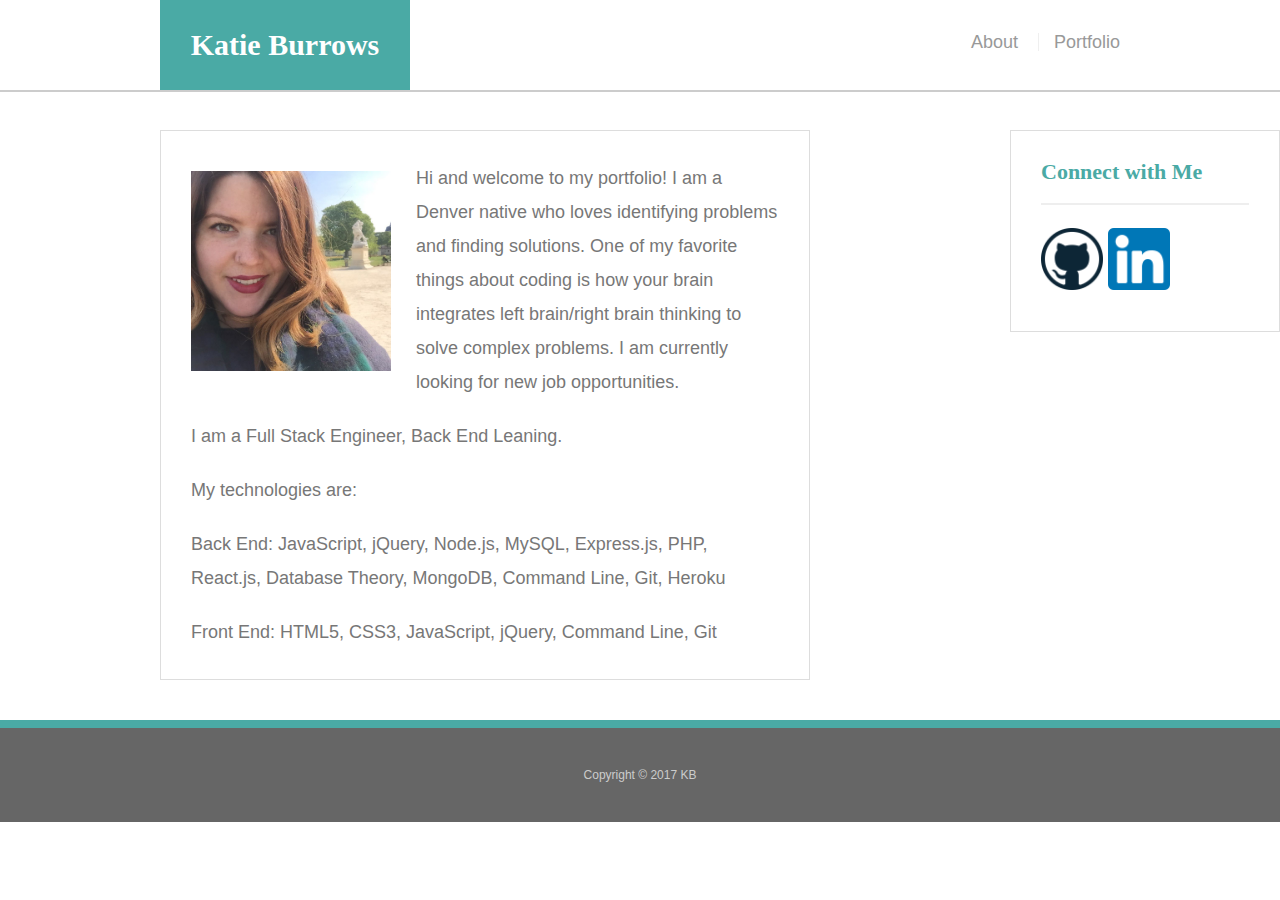
<file: index.html>
<!doctype html>
<html lang="en-us">

<head>
  <meta charset="UTF-8">
  <title>About | Katie Burrows</title>
  <link rel="stylesheet" type="text/css" href="assets/css/reset.css">
  <link rel="stylesheet" type="text/css" href="assets/css/style.css">
</head>

<body>

  <header id="masthead">
    <div class="container">
      <a href="index.html" id="logo">Katie Burrows</a>
      <nav>
        <a href="index.html">About</a>
        <a href="portfolio.html">Portfolio</a>
        <!-- <a href="contact.html">Contact</a> -->
      </nav>
    </div>
  </header>

  <div id="main-container" class="container">
    <section class="main-section">
      <img src="assets/images/auth-img.jpg" class="profilePicture" alt="Katie Burrows">
        <p>Hi and welcome to my portfolio!  I am a Denver native who loves identifying problems and finding solutions.  One of my favorite things about coding is how your brain integrates left brain/right brain thinking to solve complex problems.  I am currently looking for new job opportunities. </p>
        <p><strong>I am a Full Stack Engineer, Back End Leaning. </strong></p>  
        <p>My technologies are:</p>
            
                <p>Back End:
                    
                        JavaScript, jQuery,
                        Node.js,
                        MySQL,
                        Express.js,
                        PHP,
                        React.js,
                        Database Theory,
                        MongoDB,
                        Command Line,
                        Git,
                        Heroku
                      
                 </p>
              
                <p>Front End:
                    
                        HTML5, CSS3,
                        JavaScript, jQuery,
                        Command Line, 
                        Git
                    
                </p>
              
        </section>
    </div>

    <section class="sidebar">
      <div id="connect">
        <h2>Connect with Me</h2>
            <a href=https://github.com/katieburrows><img src="assets/images/github-icon.png" class="social" alt="GitHub" /></a>
            <a href="https://www.linkedin.com/in/katie-burrows-a663ab149/"><img src="assets/images/linkedin-icon.png" class="social" alt="LinkedIn"></a>
      </div>
    </section>
  </div> 

  <footer>
    <div class="container">
      Copyright &copy; 2017 KB
    </div>
  </footer>
</body>

</html>
</file>
<file: assets/css/style.css>
body {
  font-family: Arial, "Helvetica Neue", Helvetica, sans-serif;
  font-size: 18px;
  line-height: 34px;
  color: #777;
}

* {
  box-sizing: border-box;
}

/* general */

.container {
  width: 100%;
  max-width: 960px;
  margin: 0 auto;
  clear: both;
}

h1,
h2,
h3,
p {
  margin-bottom: 20px;
}

p:last-child {
  margin-bottom: 0;
}

h1,
h2,
h3 {
  font-family: Georgia, Times, "Times New Roman", serif;
  font-weight: 700;
  color: #4aaaa5;
}

h1 {
  padding-bottom: 20px;
  font-size: 30px;
  line-height: 49px;
  border-bottom: 3px solid #ddd;
}

h2,
h3 {
  font-size: 22px;
}

/* header */

#masthead {
  position: fixed;
  z-index: 99;
  width: 100%;
  margin: 0 0 30px;
  overflow: auto;
  color: #fff;
  background: #fff;
  border-bottom: 2px solid #ccc;
}

#logo {
  float: left;
  width: 250px;
  height: 90px;
  font-family: Georgia, Times, "Times New Roman", serif;
  font-size: 30px;
  font-weight: 700;
  line-height: 90px;
  color: #fff;
  text-align: center;
  text-decoration: none;
  background: #4aaaa5;
}

nav {
  float: right;
  margin-top: 25px;
}

nav a {
  display: inline-block;
  padding-left: 15px;
  margin-left: 15px;
  line-height: 18px;
  color: #999;
  text-decoration: none;
  border-left: 1px solid #efefef;
}

nav a:first-child {
  border-left: 0 none;
}

/* footer */

footer {
  padding: 30px 0;
  clear: both;
  font-size: 12px;
  color: #fff;
  color: #ccc;
  text-align: center;
  background: #666;
  border-top: 8px solid #4aaaa5;
}

/* sidebar */

.sidebar {
  float: right;
  width: 100%;
  max-width: 270px;
  padding: 30px;
  margin-bottom: 20px;
  background: #fff;
  border: 1px solid #ddd;
}

h3,
.sidebar h2 {
  padding-bottom: 20px;
  margin-bottom: 15px;
  line-height: 22px;
  border-bottom: 2px solid #eee;
}

.social {
  width: 62px;
  height: 62px;
  margin-top: 8px;
  margin-right: 5px;
}

.social:last-child {
  margin-right: 0;
}

/* main */

#main-container {
  padding-top: 130px;
}

.main-section {
  float: left;
  width: 100%;
  max-width: 650px;
  padding: 30px;
  margin: 0 0 40px;
  background: #fff;
  border: 1px solid #ddd;
}

/* portfolio page */

.work {
  position: relative;
  float: left;
  width: 274px;
  margin: 20px 0 25px;
  overflow: auto;
}

.work:nth-child(even) {
  margin-right: 40px;
}

.work img {
  width: 100%;
  border: 0 none;
  opacity: 0.8;
}

.work h3 {
  position: absolute;
  bottom: 20px;
  width: 100%;
  padding: 15px;
  margin-bottom: 0;
  font-weight: 300;
  line-height: 30px;
  color: #fff;
  text-align: center;
  background: #4aaaa5;
  border-bottom: 0;
}

.profilePicture {
  float: left;
  width: 200px;
  height: 200px;
  margin-top: 10px;
  margin-right: 25px;
}

/* contact page */

#contact-form ul {
  margin-bottom: 20px;
}

#contact-form li {
  margin-bottom: 10px;
}

label,
input[type=text],
input[type=email],
textarea {
  display: block;
  width: 100%;
}

input[type=text],
input[type=email],
textarea {
  height: 35px;
  padding: 0 10px;
  font-size: 14px;
  border: 1px solid #ddd;
}

textarea {
  height: 200px;
}

input[type=submit] {
  padding: 10px 30px;
  font-size: 18px;
  color: #fff;
  cursor: pointer;
  background: #4aaaa5;
  border: 0 none;
}
</file>
